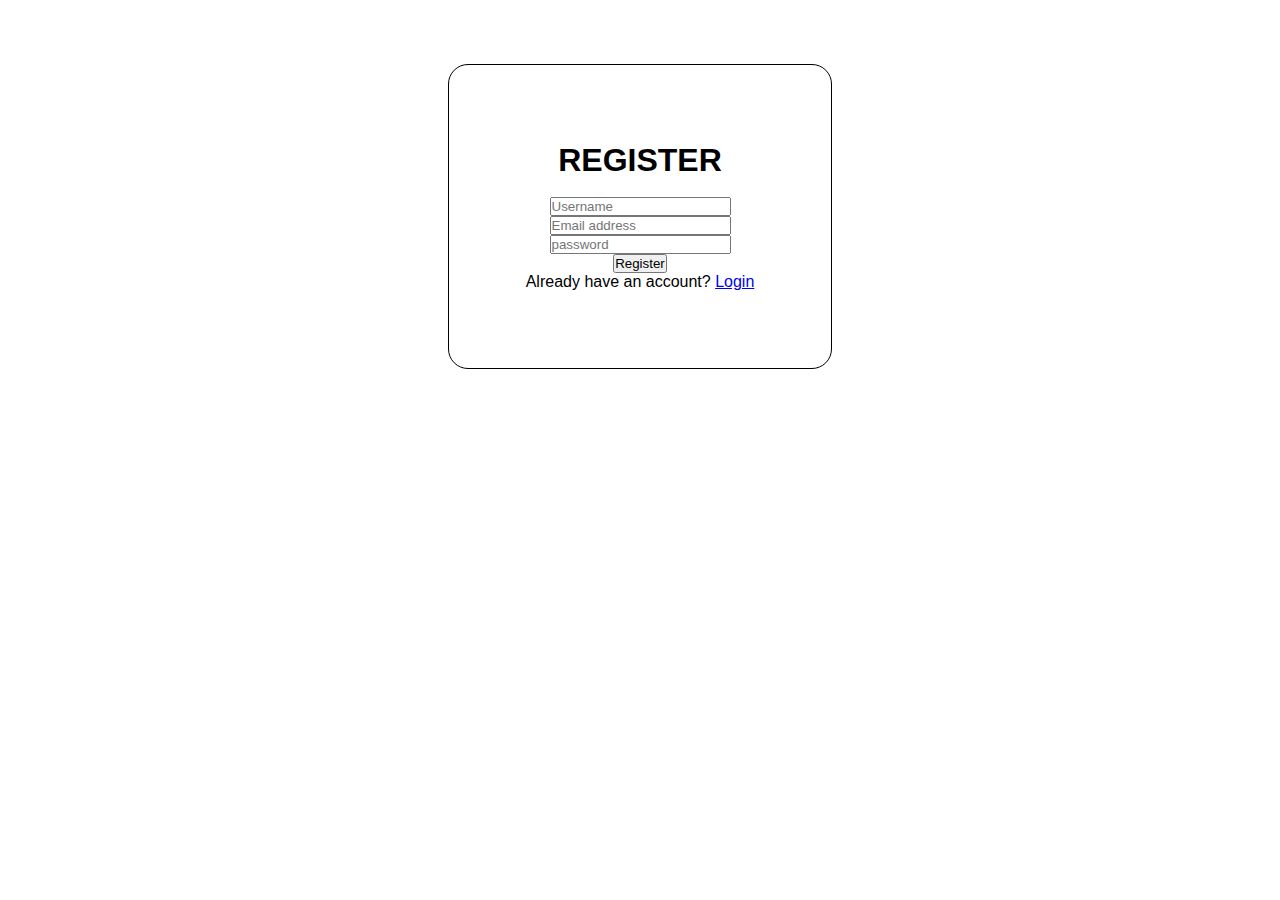
<file: index.html>
<!DOCTYPE html>
<html lang="en">
<head>
    <meta charset="UTF-8">
    <meta name="viewport" content="width=device-width, initial-scale=1.0">
    <title>BookStore</title>
    <link rel="stylesheet" href="./style.css">
    <link href="https://cdn.jsdelivr.net/npm/bootstrap@5.0.2/dist/css/bootstrap.min.css" rel="stylesheet" integrity="sha384-EVSTQN3/azprG1Anm3QDgpJLIm9Nao0Yz1ztcQTwFspd3yD65VohhpuuCOmLASjC" crossorigin="anonymous">
    <script src="https://cdn.jsdelivr.net/npm/bootstrap@5.0.2/dist/js/bootstrap.bundle.min.js" integrity="sha384-MrcW6ZMFYlzcLA8Nl+NtUVF0sA7MsXsP1UyJoMp4YLEuNSfAP+JcXn/tWtIaxVXM" crossorigin="anonymous"></script>
   
    <script src="./script.js"></script>
</head>
<body>
    <!-- Registration -->
    <center>
    <div class="divbox">
        <h1>REGISTER</h1><br>
        <input class="form-control mx-5 w-75" type="text" placeholder="Username" id="uname" ><br>
        <input class="form-control mx-5 w-75"  type="email" placeholder="Email address" id="emailid" ><br>
        <input class="form-control mx-5 w-75"  type="password" placeholder="password" id="password" ><br>
        <button class="btn btn-success  w-50" onclick="register()">Register</button><br>
        <p>Already have an account? <a href="./login.html">Login</a></p>

    </div></center>
</body>
</html>
</file>
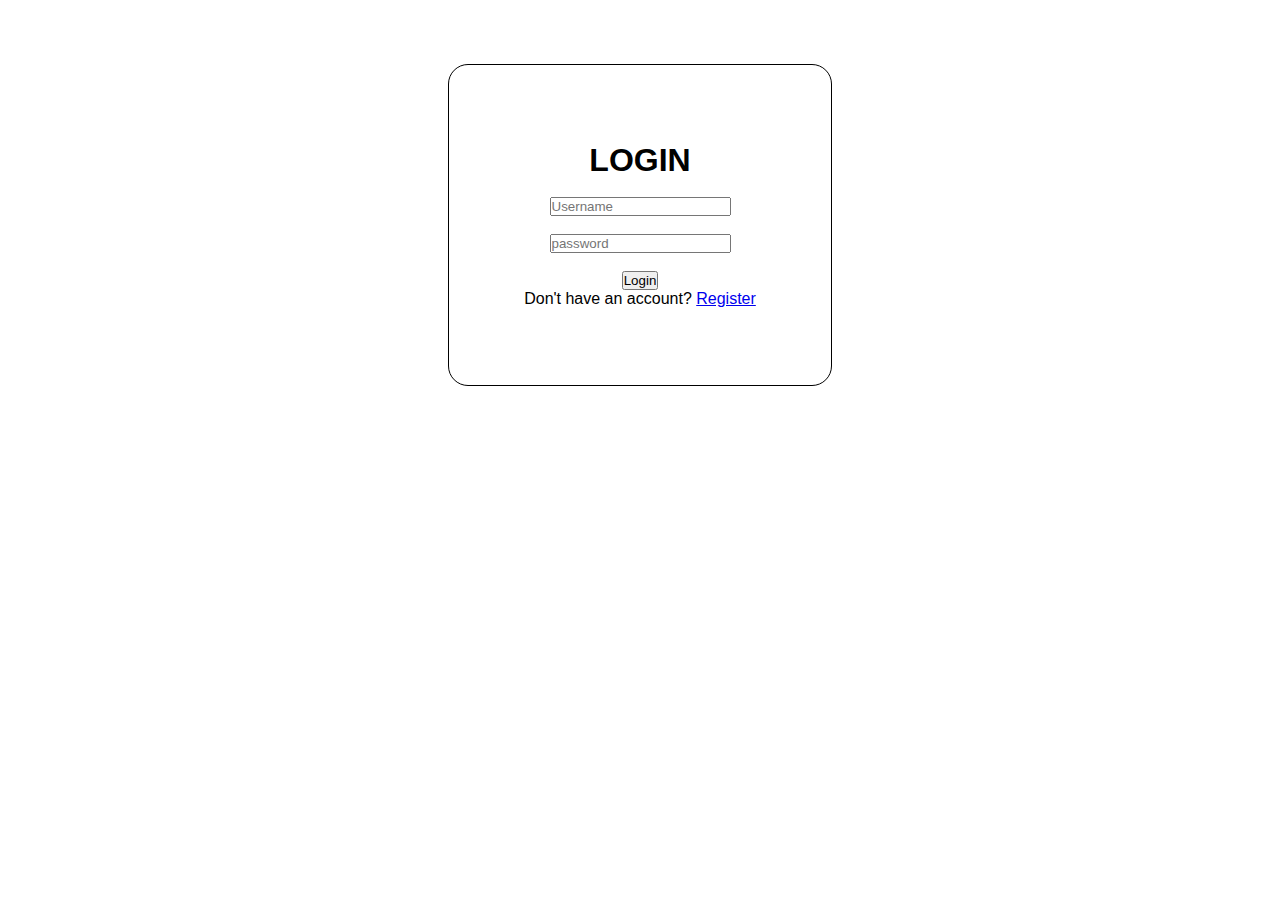
<file: login.html>
<!DOCTYPE html>
<html lang="en">
<head>
    <meta charset="UTF-8">
    <meta name="viewport" content="width=device-width, initial-scale=1.0">
    <title>Login-BookStore</title>
    <link rel="stylesheet" href="./style.css">
    <link href="https://cdn.jsdelivr.net/npm/bootstrap@5.0.2/dist/css/bootstrap.min.css" rel="stylesheet" integrity="sha384-EVSTQN3/azprG1Anm3QDgpJLIm9Nao0Yz1ztcQTwFspd3yD65VohhpuuCOmLASjC" crossorigin="anonymous">
    <script src="https://cdn.jsdelivr.net/npm/bootstrap@5.0.2/dist/js/bootstrap.bundle.min.js" integrity="sha384-MrcW6ZMFYlzcLA8Nl+NtUVF0sA7MsXsP1UyJoMp4YLEuNSfAP+JcXn/tWtIaxVXM" crossorigin="anonymous"></script>
   
    <script src="./script.js"></script>
</head>
<body>
    <center>
    <div class="divbox">
        <h1>LOGIN</h1><br>
        <input class="form-control mx-5 w-75" type="text" placeholder="Username" id="uname" ><br><br>
        <input class="form-control mx-5 w-75" type="password" placeholder="password" id="password" ><br><br>
        <button class="btn btn-success  w-50" onclick="login()">Login</button><br>
        <p >Don't have an account? <a href="./index.html">Register</a></p>
    </div>
</center>
    
</body>
</html>
</file>
<file: style.css>
*{
    font-family: 'Roboto', sans-serif;
    padding: 0;
    margin: 0;
    box-sizing: border-box;
}


nav{
    width: 100%;
    background-color: rgb(0, 0, 0);
    padding: 1%;
    color: white;
    display: flex;
    justify-content: space-between;
    align-items: center;
}
nav h1{
    font-size: 28px;
    text-transform: uppercase;
    
}
.logout{
    margin-left: auto;
}
.bdy{
    display: flex;
    justify-content: space-between;
    align-items: center;
    padding: 20px;
    overflow-x: hidden;
}
.books{
    width: 100%;
    
}
.card1{
    border: solid;
    margin:4px;
    border-width: 1px;
    border-color: rgb(189, 186, 186);
    padding: 2%;
}
.divbox{
    margin-top: 5%;
    border: solid;
    width: 30%;
    padding: 6% 0%;
    border-width: 1px;border-radius: 20px;
}
</file>
